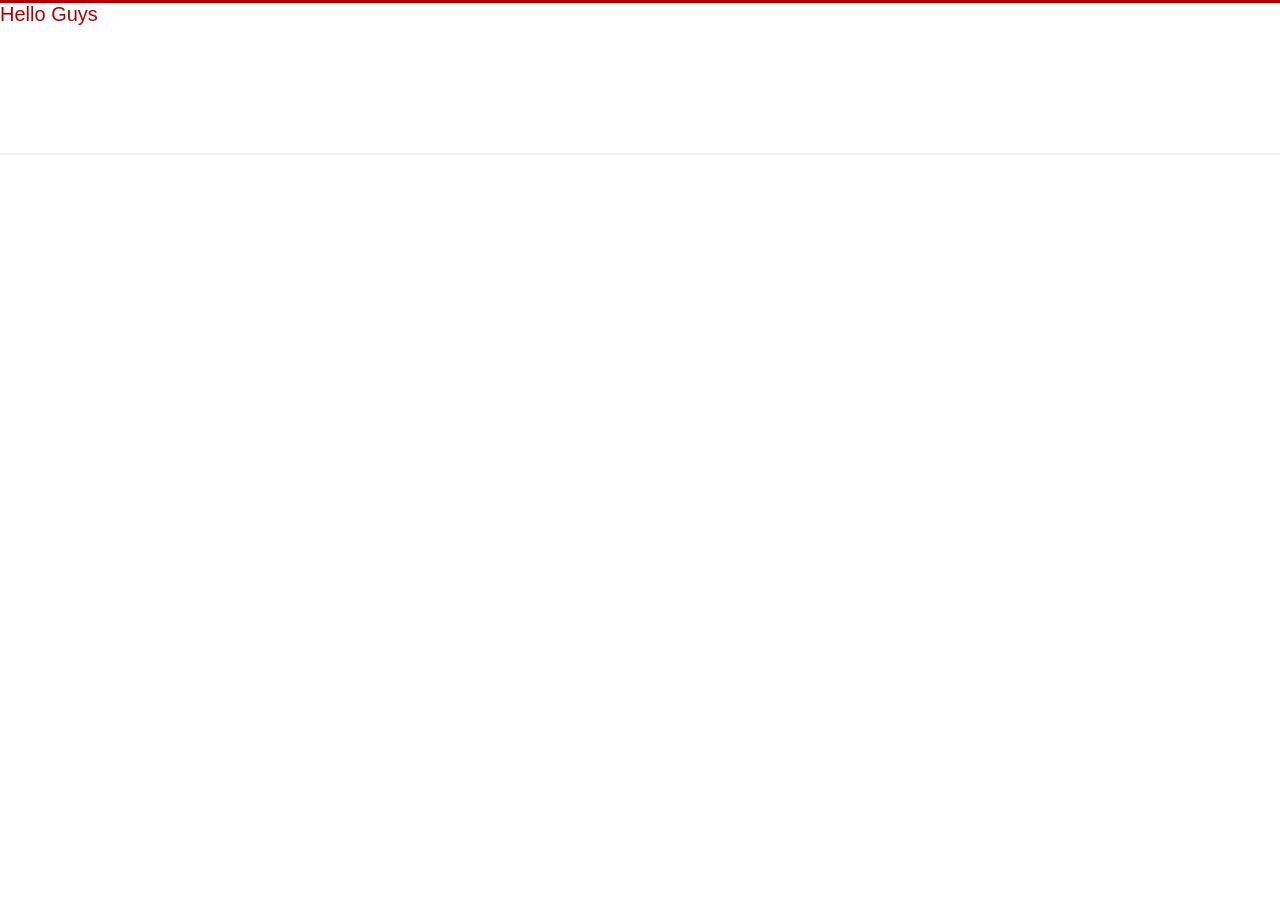
<file: Tindr/app/templates/mail.html>
<html>
<head>
	<title>
		Tindr		
	</title>
	<style type="text/css">
	.hdTp{
		
		width:100%;
		height:150px;
		border-top:3px solid #B20000;
		border-bottom: 2px solid #f0f0f0;
	}

	.hdTp span{
		font-size: 20px;
		color: #B20000;
		font-weight: 300;
		font-family: Arial;
	}

	html{
		width: 100%;
		height: 300px;
	}

	*{margin: 0px;}

	</style>
</head>
<body>

<div class="hdTp">
	<span>Hello Guys</span>
</div>


</body>
</html>
</file>
